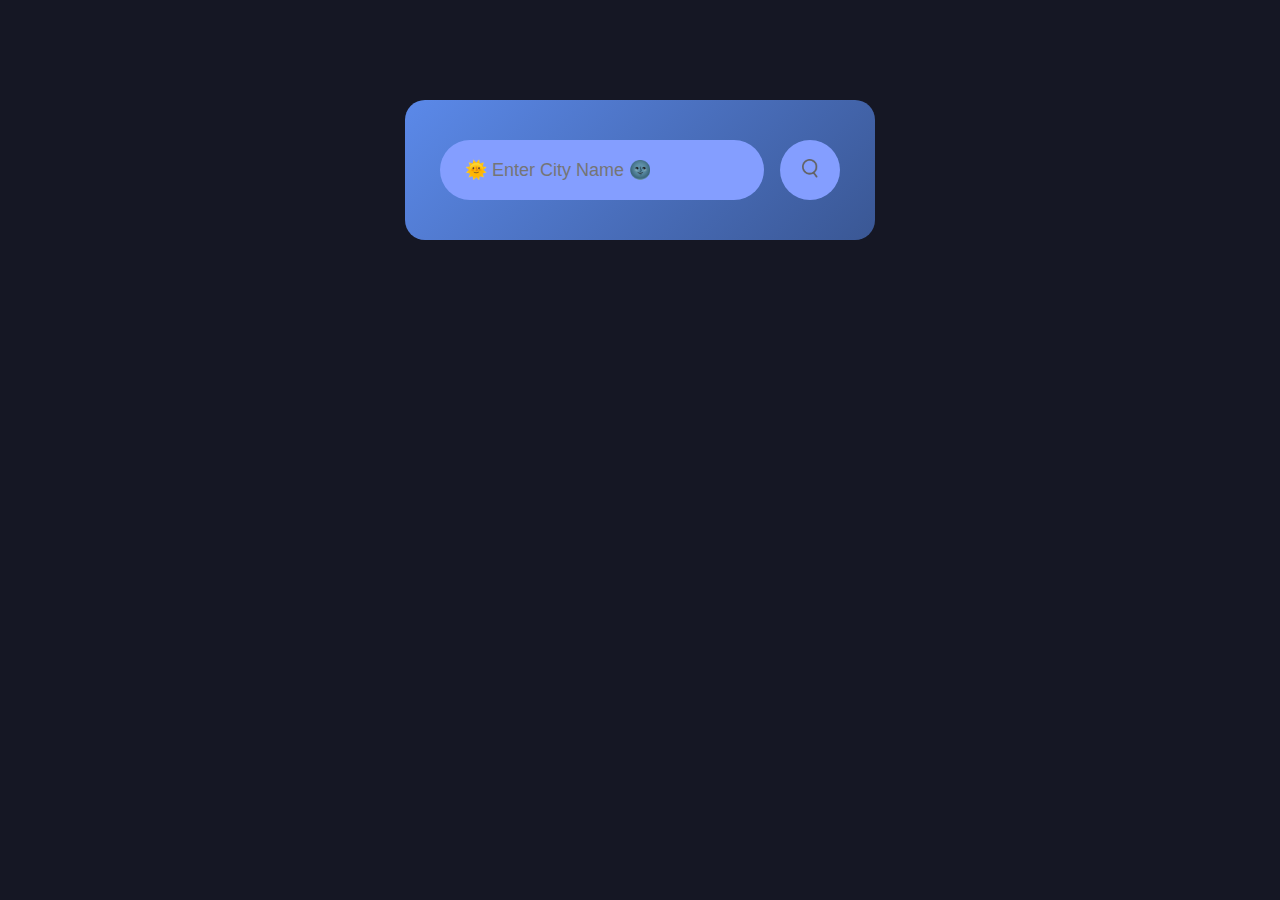
<file: Weatherapp/index.html>
<!DOCTYPE html>
<html>
<head>
    <meta name="viewport" content="width=device-width, initial-scale=1.0">
    <title>Weather App - Leon Brown</title>
    <link rel="stylesheet" href="style.css"
</head>
<body>

<div class="card">
    <div class="search">
        <input type="text" placeholder="🌞 Enter City Name 🌚" spellcheck="false">
        <button><img src='images/search.png'></button>
    </div>
    <div class="error">
        <p>No City Found😥</p>
    </div>
    <div class="weather">
        <img src="images/rain.png" class="weather-icon">
        <h1 class="temp">22°c</h1>
        <h2 class="city">Newcastle</h2>
        <div class="details">
            <div class="col">
                <img src="images/humidity.png">
                <div>
                    <p class="humidity">50%</p>
                    <p>Humidity</p>
                </div>
            </div>
            <div class="col">
                <img src="images/wind.png">
                <div>
                    <p class="wind">5 mph</p>
                    <p>Wind Speed</p>
                </div>
            </div>
        </div>
    </div>
</div>

<script>

const apiKey = "67068963554e19ea452295c25452d41c";
const apiUrl = "https://api.openweathermap.org/data/2.5/weather?units=metric&q=";

const searchBox = document.querySelector('.search input');
const searchBtn = document.querySelector('.search button');
const weatherIcon = document.querySelector('.weather-icon');


async function checkWeather(city){
    const response = await fetch (apiUrl + city + `&appid=${apiKey}`);

    if(response.status == 404){
        document.querySelector(".error").style.display = "block";
        document.querySelector(".weather").style.display = "none";
    }else{
        var data = await response.json();

document.querySelector(".city").innerHTML = data.name;
document.querySelector(".temp").innerHTML = Math.round(data.main.temp) + "°C";
document.querySelector(".humidity").innerHTML = data.main.humidity + "%";
document.querySelector(".wind").innerHTML = data.wind.speed + " mph";

if(data.weather[0].main == "Clouds"){
    weatherIcon.src = "images/clouds.png";
}
else if(data.weather[0].main == "Clear"){
    weatherIcon.src = "images/clear.png";
}
else if(data.weather[0].main == "Rain"){
    weatherIcon.src = "images/rain.png";
}
else if(data.weather[0].main == "Drizzle"){
    weatherIcon.src = "images/drzzle.png";
}
else if(data.weather[0].main == "Mist"){
    weatherIcon.src = "images/mist.png";
}

document.querySelector(".weather").style.display = "block";
document.querySelector(".error").style.display = "none";

    }

}


searchBtn.addEventListener("click", ()=>{
    checkWeather(searchBox.value);

})

</script>


</body>
</html>
</file>
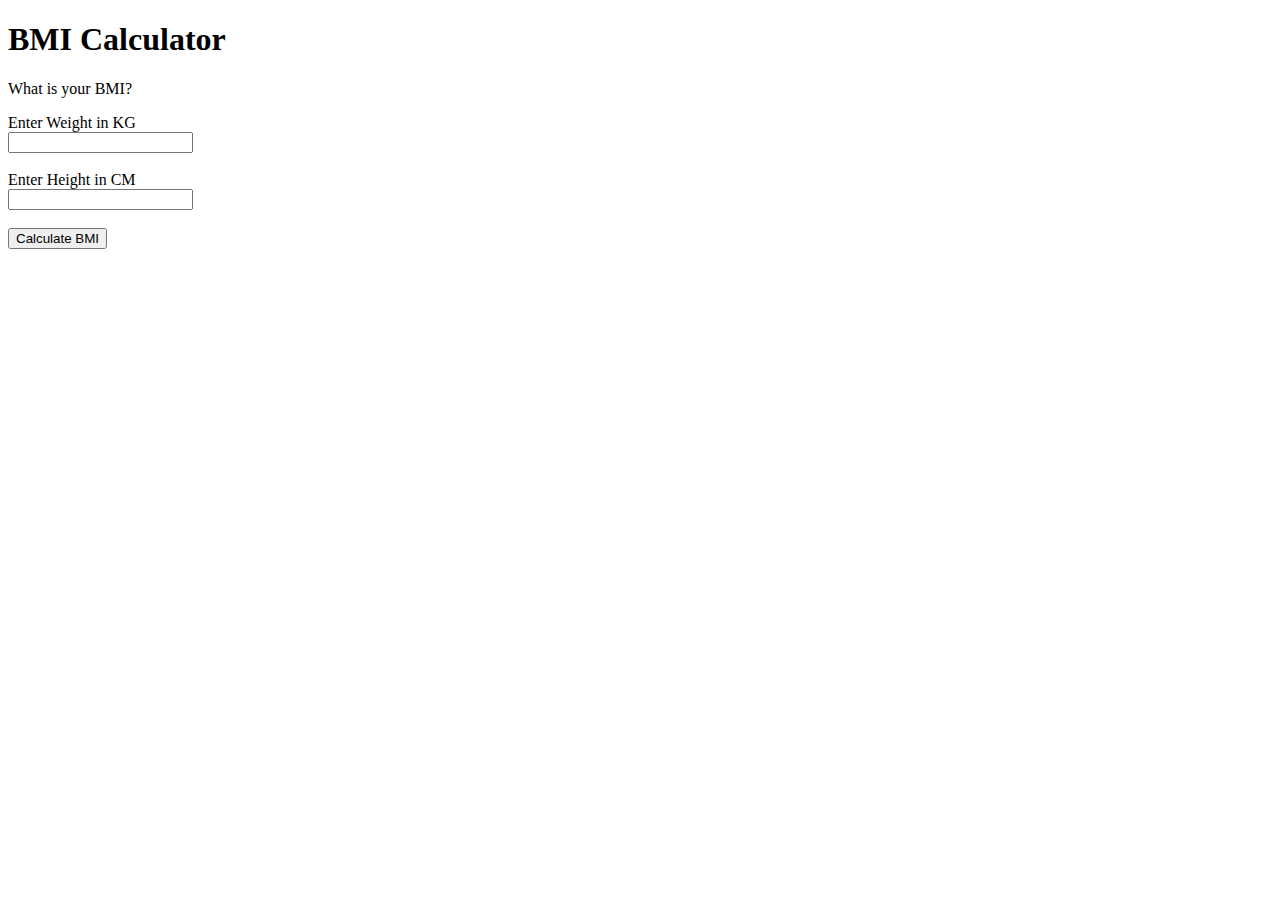
<file: BMI calculator/bmi-calculator.html>
<!DOCTYPE html>
<html lang="en">
<head>
    <meta charset="UTF-8">
    <meta name="viewport" content="width=device-width, initial-scale=1.0">
    <title>BMI Calculator</title>
    <h1>BMI Calculator</h1>
</head>
<body>
    <p id="output">What is your BMI?</p>
    <label>Enter Weight in KG</label><br>
    <input type="text" id="myWeight"><br>
    <br>
    <label>Enter Height in CM</label><br>
    <input type="text" id="myHeight"><br>
    <br>
    <button type="button" id="myBMI">Calculate BMI</button>
    <script src="bmi-calculator.js">

    </script>
    
</body>
</html>
</file>
<file: Weatherapp/style.css>
*{
    margin: 0;
    padding: 0;
    font-family: 'Times-New-Roman', sans-serif;
    box-sizing: border-box;
}
body{
    background: #151724;
}
 .card{
    width: 90%;
    max-width: 470px;
    background: linear-gradient(135deg,#5b89e9, #3a5794);
    color: #fff;
    margin: 100px auto 0;
    border-radius: 20px;
    padding: 40px 35px;
    text-align: center;
 }
 .search{
    width: 100%;
    display: flex;
    align-items: center;
    justify-content: space-between;
 }
 .search input{
    border: 0;
    outline: 0;
    background:#849eff;
    color: #555;
    padding: 10px 25px;
    height: 60px;
    border-radius: 30px;
    flex: 1;
    margin-right: 16px;
    font-size: 18px;
 }
 .search button{
    border: 0;
    outline: 0;
    background:#849eff;
    border-radius: 50%;
    width: 60px;
    height: 60px;
    cursor: pointer;
 }
 .search button img{
    width: 16px;
 }
 .weather-icon{
    width: 170px;
    margin-top: 30px;
 }
 .weather h1{
    font-size: 80px;
    font-weight: 500;
 }
 .weather h2{
    font-size: 45px;
    font-weight: 400;
    margin-top: -10px;
 }
 .details{
   display: flex;
   align-items: center;
   justify-content: space-between;
   padding: 0 20px; 
   margin-top: 50px;
 }
 .col{
   display:flex;
   align-items: center;
   text-align: left;
 }
 .col img{
   width: 40px;
   margin-right: 10px;
 }
 .humidity, .wind{
   font-size: 28px;
   margin-top: -6px;
 }
 .weather{
   display: none;        
 }
 .error{
   text-align: left;
   margin-left: 10px;
   font-size: 14px;
   margin-top: 10px;
   display: none;
 }
</file>
